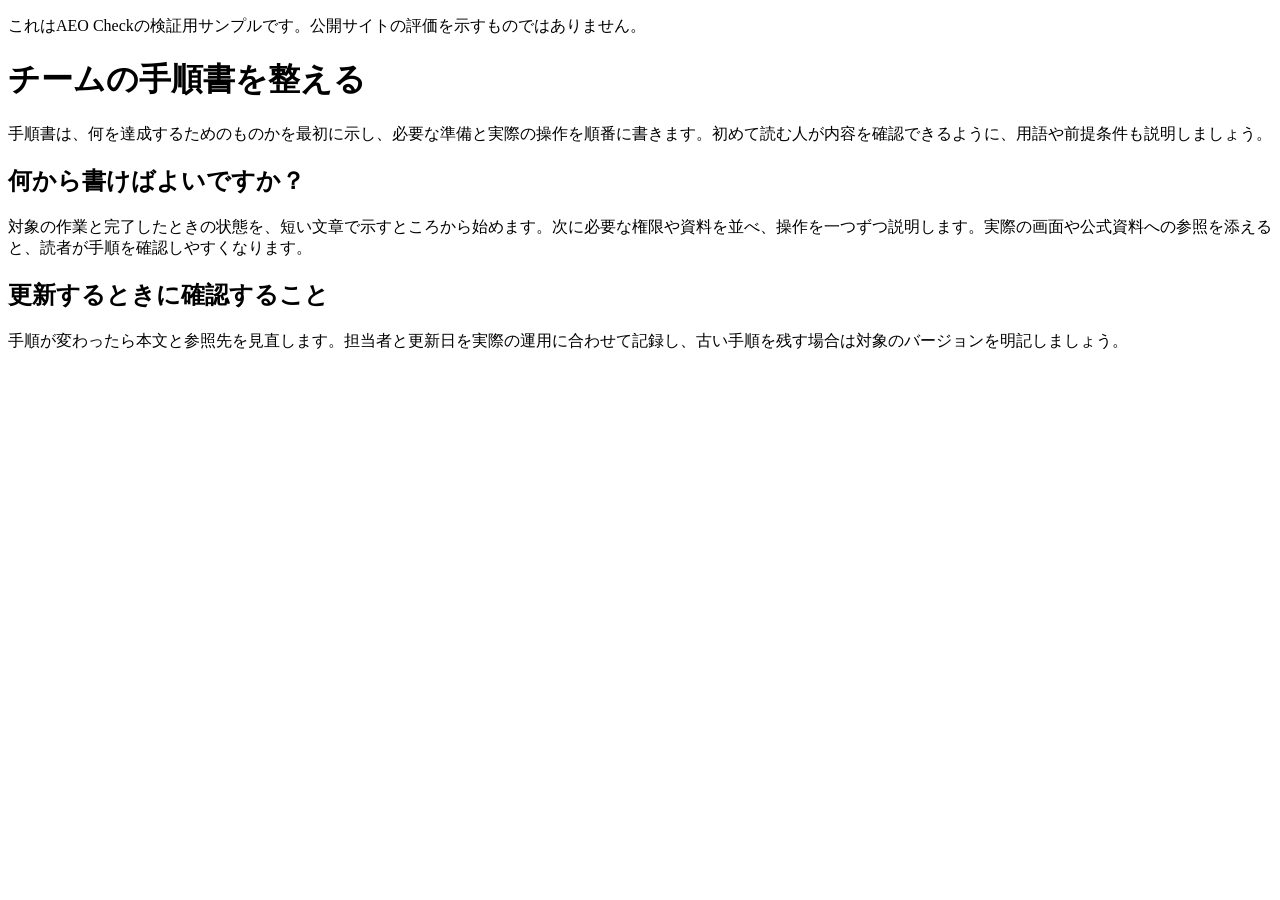
<file: static/demo/after.html>
<!doctype html>
<html lang="ja"><head><meta charset="utf-8"><title>チームの手順書を整える｜サンプルガイド</title>
<meta name="description" content="手順書を作るときの情報の整理方法を、結論・手順・更新の3つに分けて説明する検証用サンプルです。">
<link rel="canonical" href="https://demo.example/guide">
<script type="application/ld+json">{"@context":"https://schema.org","@type":"WebPage","name":"チームの手順書を整える","url":"https://demo.example/guide","inLanguage":"ja"}</script>
</head><body><main><p>これはAEO Checkの検証用サンプルです。公開サイトの評価を示すものではありません。</p>
<h1>チームの手順書を整える</h1><p>手順書は、何を達成するためのものかを最初に示し、必要な準備と実際の操作を順番に書きます。初めて読む人が内容を確認できるように、用語や前提条件も説明しましょう。</p>
<h2>何から書けばよいですか？</h2><p>対象の作業と完了したときの状態を、短い文章で示すところから始めます。次に必要な権限や資料を並べ、操作を一つずつ説明します。実際の画面や公式資料への参照を添えると、読者が手順を確認しやすくなります。</p>
<h2>更新するときに確認すること</h2><p>手順が変わったら本文と参照先を見直します。担当者と更新日を実際の運用に合わせて記録し、古い手順を残す場合は対象のバージョンを明記しましょう。</p></main></body></html>
</file>
